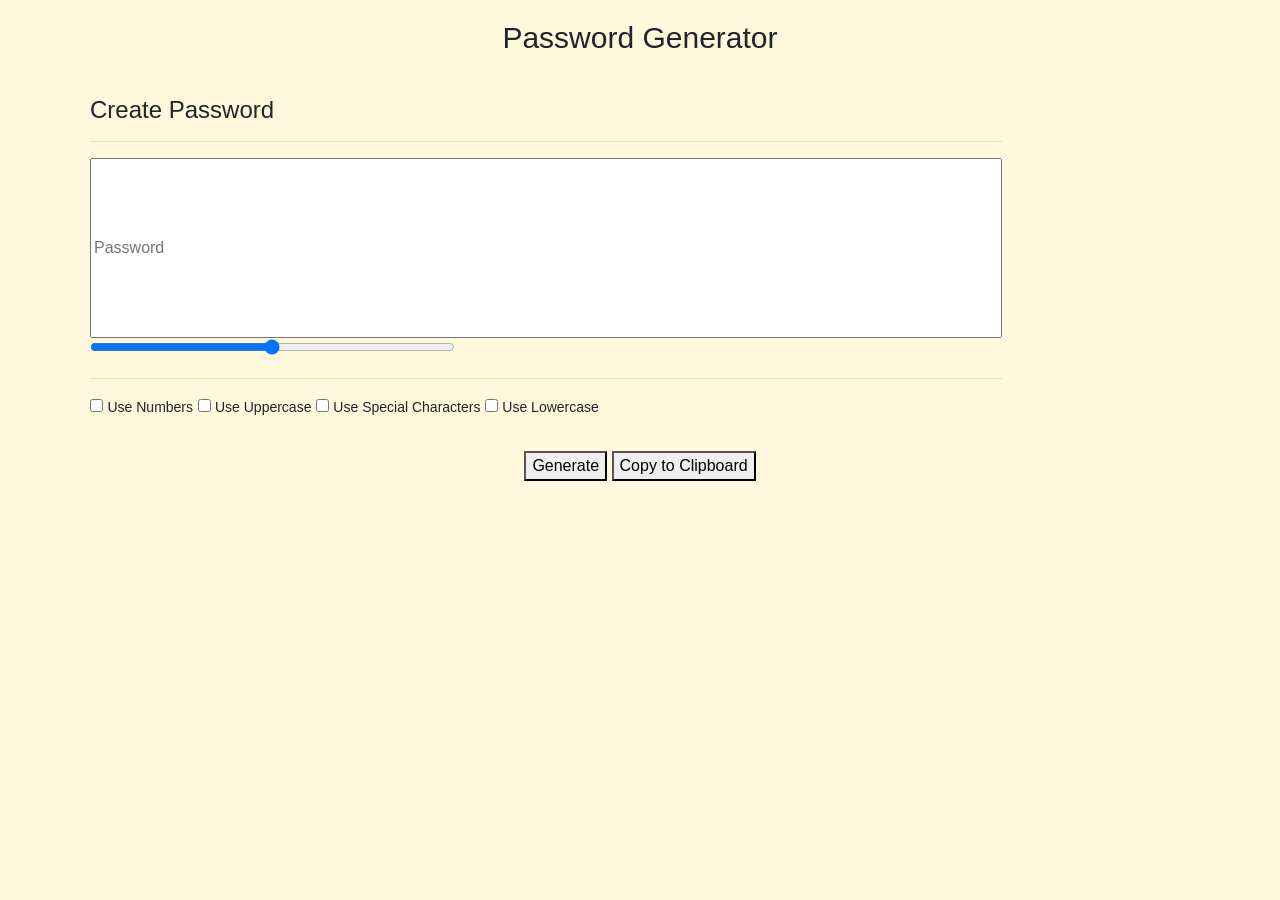
<file: index.html>
<!DOCTYPE html>
<html lang="en">
<head>
    <meta charset="UTF-8">
    <meta name="viewport" content="width=device-width, initial-scale=1.0">
    <title>Password Generator</title>
    <!-- CSS only -->
<link rel="stylesheet" href="https://stackpath.bootstrapcdn.com/bootstrap/4.5.0/css/bootstrap.min.css" integrity="sha384-9aIt2nRpC12Uk9gS9baDl411NQApFmC26EwAOH8WgZl5MYYxFfc+NcPb1dKGj7Sk" crossorigin="anonymous">
<link rel="stylesheet" href="style.css">
<script src="script.js"></script>

</head>
<article>
 <header> 
 <h1 class="HName">Password Generator</h1>    
 </header>   
 <div class="container">     
 <div class="row">
 <div class="col-lg-10 col-sm-12">    
 <h4>Create Password</h4>
 <hr size="5">
 <input type="text" id="display" placeholder="Password">
 <input type="range" value min="6" max="100" name="slider" id="text">
 <div id="length"></div>   
 <hr size="5">

 
<input type="checkbox" id="numbers">
<label class="check-label" for="numbers"><span class="checkbox">Use Numbers</span>
<input type="checkbox" id="uppercase">
<label class="check-label" for="uppercase"><span class="checkbox">Use Uppercase</span>
<input type="checkbox" id="punctuation">
<label class="check-label" for="punctuation"><span class="checkbox">Use Special Characters</span>    
<input type="checkbox" id="lowercase">
<label class="check-label" for="lowercase"><span class="checkbox">Use Lowercase</span>
</div>
<div class="col-sm-12 text-center">
    <button onclick="generate()">Generate</button>
    <button onclick="copyPassword()">Copy to Clipboard</button>
</div>
</div>
 </div>
</div>    
</article>
</html>
</file>
<file: style.css>
.HName{
    text-align: center;
    font-size: 30px;
    margin: 20px;
}
.container{
    margin-top: 10px;
    margin-bottom: 10px;
    background-color: cornsilk;
    padding: 20px;
    width: 100%;
    height: 450px;
    box-shadow: 5px 5px 5px cornsilk;
}
#display{
    width: 100%;
    height: 180px;
    outline-color: floralwhite(218, 218, 218);
    color: steelblue;
    font: 20px;
    text-align: left;
}
::placeholder{
    text-align: left;
}
#text{
    width: 40%;
}
.CPL{
    font-size: 1px;
}
.btn-default {
    font-family: sans-serif;
    font-size: 18px;
    color: darkblue;
    letter-spacing: 1px;
    line-height: 15px;
    border-radius: 30px;
    background-color: white;
    transition: all 0.2s ease 0s;
    width: 200px;
    height: 50px;
    position: static;
    margin: 10px;
}
.btn-primary {
    font-family: sans-serif;
    font-size: 18px;
    color: darkblue;
    letter-spacing: 1px;
    line-height: 15px;
    border-radius: 30px;
    background-color: white;
    transition: all 0.2s ease 0s;
    width: 200px;
    height: 50px;
    position: static;
    margin: 10px;
}
 
body {
    background-color: cornsilk;
}
#length{
    display: inline-block;
}
.checkbox{
    font-size: 14px;
}
</file>
